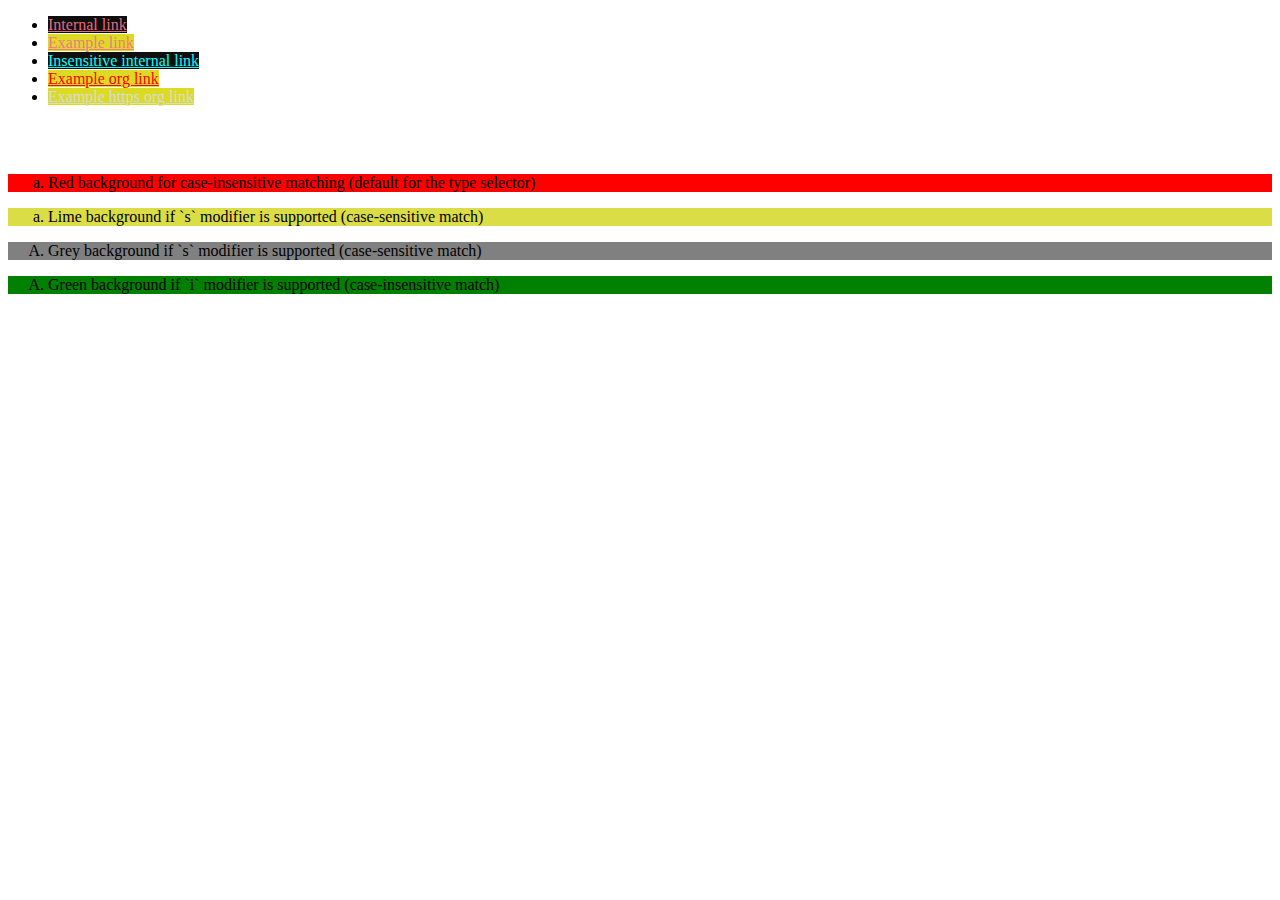
<file: Html and css/index.html>
<!DOCTYPE html>
<html lang="en">
<head>
    <meta charset="UTF-8">
    <meta http-equiv="X-UA-Compatible" content="IE=edge">
    <meta name="viewport" content="width=device-width, initial-scale=1.0">
    <title>Document</title>
    <link rel="stylesheet" href="index.css"/>
</head>
<body>
    <ul>
        <li><a href="#internal">Internal link</a></li>
        <li><a href="http://example.com">Example link</a></li>
        <li><a href="#InSensitive">Insensitive internal link</a></li>
        <li><a href="http://example.org">Example org link</a></li>
        <li><a href="https://example.org">Example https org link</a></li>
      </ul>
      <br/>
      <br/>
      <ol type="A">
        <li>
          Red background for case-insensitive matching (default for the type selector)
        </li>
      </ol>
      <ol type="b">
        <li>Lime background if `s` modifier is supported (case-sensitive match)</li>
      </ol>
      <ol type="D">
        <li>Grey background if `s` modifier is supported (case-sensitive match)</li>
      </ol>
      <ol type="C">
        <li>
          Green background if `i` modifier is supported (case-insensitive match)
        </li>
      </ol>
      
</body>
</html>
</file>
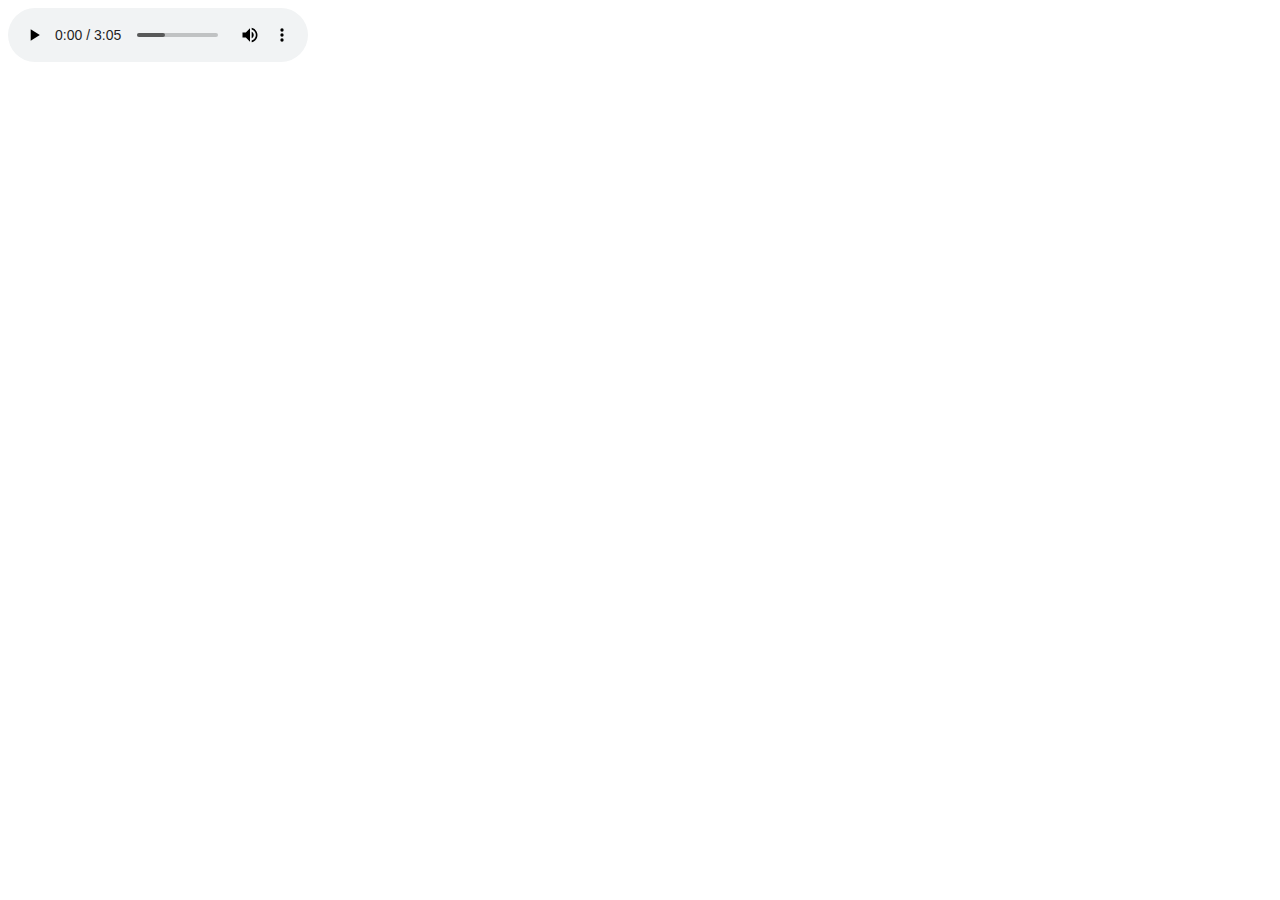
<file: Html and css/Audio.html>
<!DOCTYPE html>
<html lang="en">
<head>
    <meta charset="UTF-8">
    <meta http-equiv="X-UA-Compatible" content="IE=edge">
    <meta name="viewport" content="width=device-width, initial-scale=1.0">
    <title>Document</title>
</head>
<body>
    <audio controls autoplay>
        <source src="music.mp3" type="audio/mp3">
    </audio>
</body>
</html>
</file>
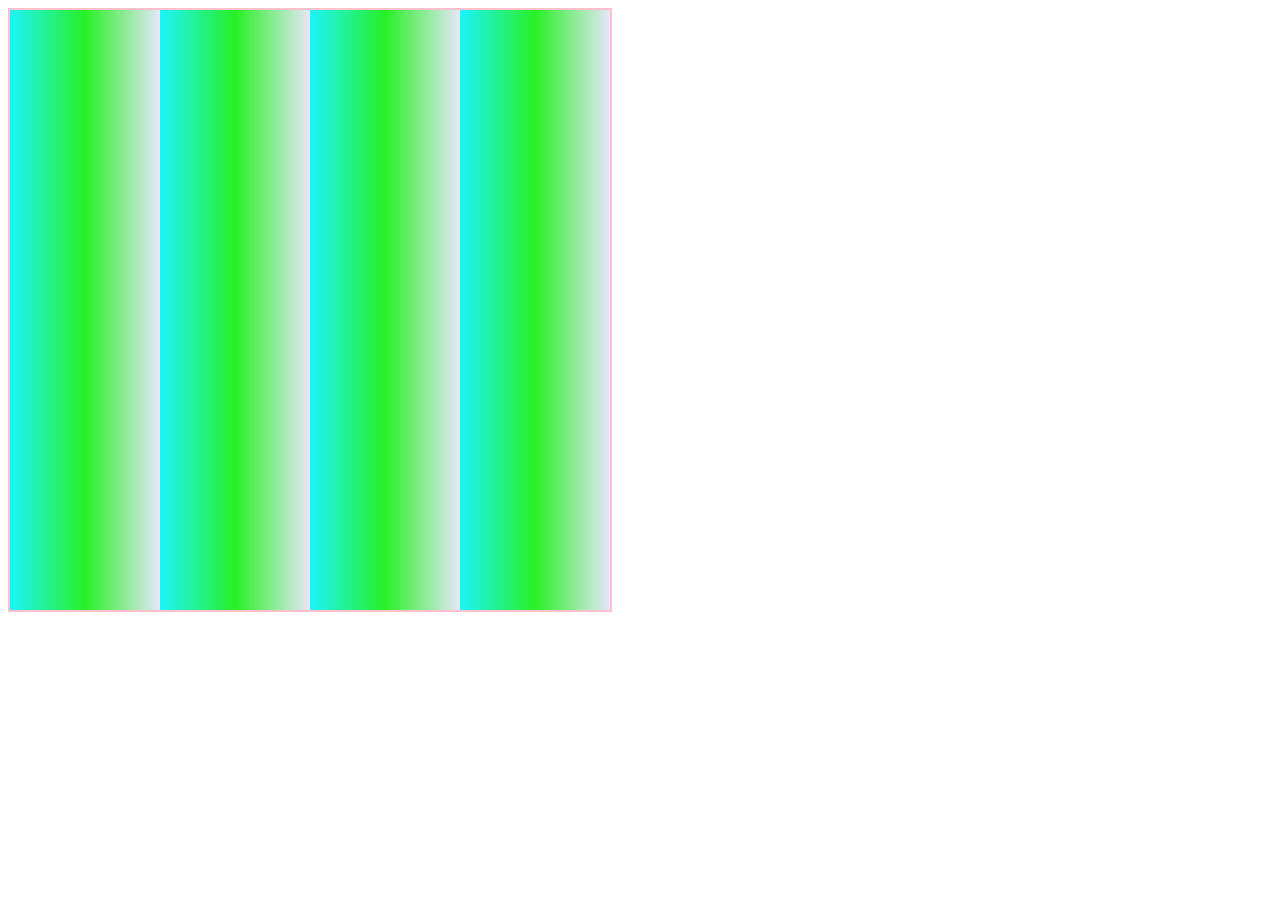
<file: Html and css/background image.html>
<!DOCTYPE html>
<html lang="en">
<head>
    <meta charset="UTF-8">
    <meta http-equiv="X-UA-Compatible" content="IE=edge">
    <meta name="viewport" content="width=device-width, initial-scale=1.0">
    <title> background-image</title>
    <style>
.tiledBackground {
  background-image: url(https://www.mozilla.org/media/img/logos/firefox/logo-quantum.9c5e96634f92.png),
  linear-gradient(to left,lavender,rgb(40, 240, 37),rgb(29, 243, 250));
  background-size: 150px;
  width: 600px;
  height: 600px;
  border: 2px solid;
  color: pink;
  
}
</style>
</head>

<body>
    <div class="tiledBackground"></div>
</body>
</html>
</file>
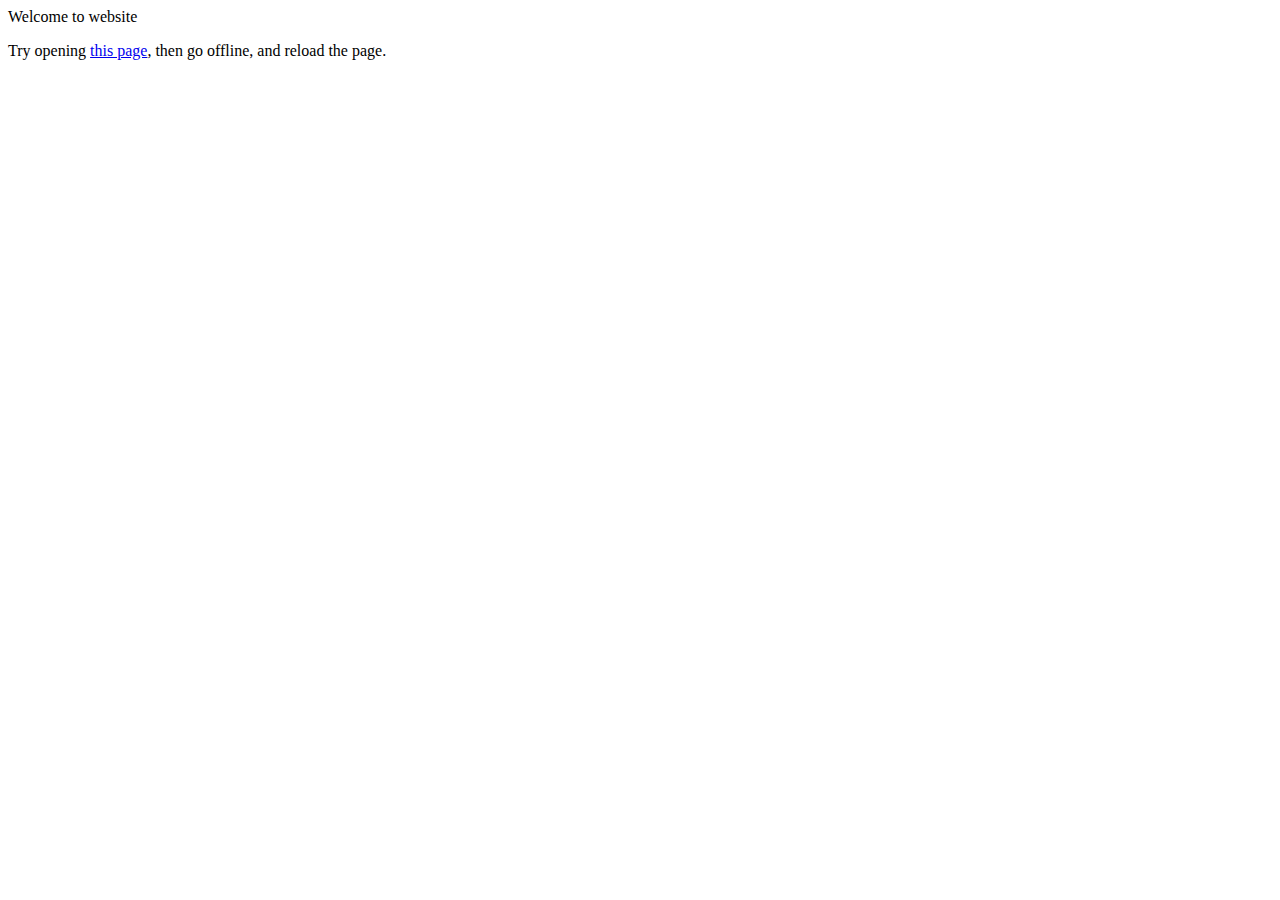
<file: Html and css/page.html>
<!DOCTYPE html>
<html manifest="demo.appcache">
<head>
    <meta charset="UTF-8">
    <meta http-equiv="X-UA-Compatible" content="IE=edge">
    <meta name="viewport" content="width=device-width, initial-scale=1.0">
    <title>Document</title>
</head>
<body>
    Welcome to website
    <p>
      Try opening 
      <a href="page1.html">this page</a>,
      then go offline, and reload the page. </p>
</body>
</html>
</file>
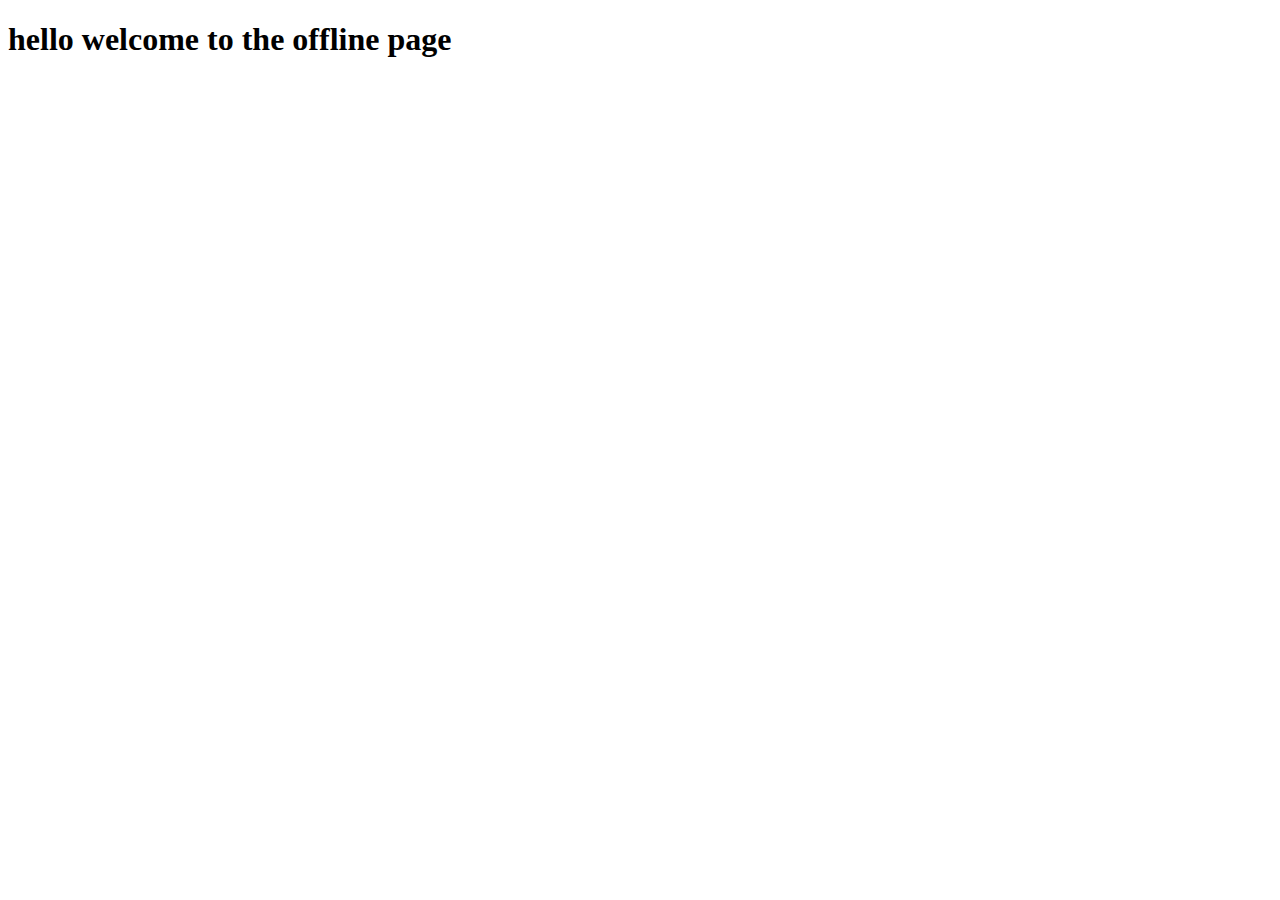
<file: Html and css/page1.html>
<!DOCTYPE html>
<html manifest="demo.appcache">
<head>
    <meta charset="UTF-8">
    <meta http-equiv="X-UA-Compatible" content="IE=edge">
    <meta name="viewport" content="width=device-width, initial-scale=1.0">
    <title>Document</title>
</head>
<body>
    <h1>hello welcome to the offline page</h1>
</body>
</html>
</file>
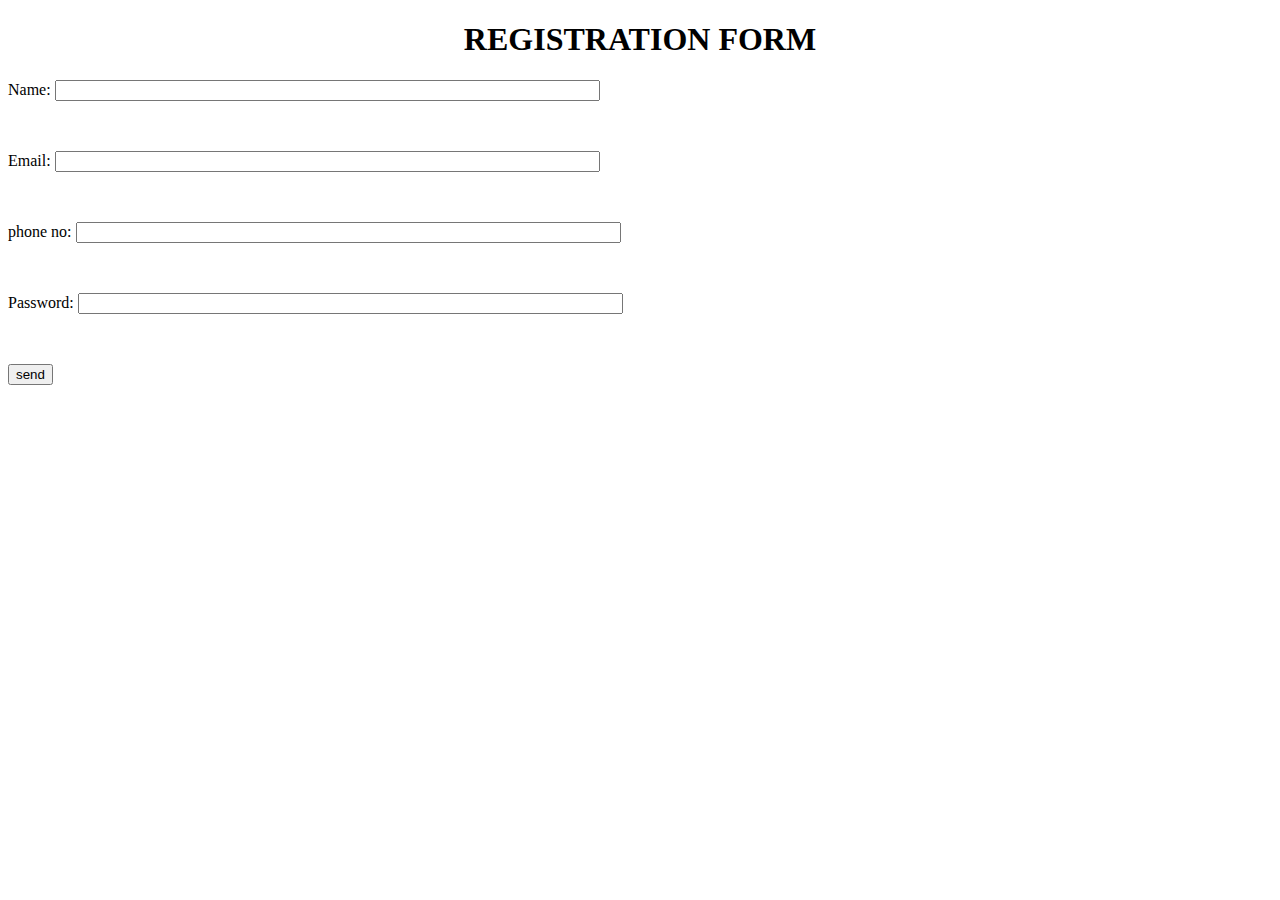
<file: Html and css/pattern.html>
<!DOCTYPE html>
<html lang="en">
<head>
    <meta charset="UTF-8">
    <meta http-equiv="X-UA-Compatible" content="IE=edge">
    <meta name="viewport" content="width=device-width, initial-scale=1.0">
    <title>Document</title>
</head>
<body>
    <h1 style="text-align: center;">REGISTRATION FORM</h1>
    
    <form name="RegForm" onsubmit="return submitted" method="post">
         
<p>Name: <input type="text" size="65" name="Name" required/></p><br />
         
<p>Email: <input type="text" size="65" name="email" required /></p><br />
         
<p>phone no: <input type="text" size="65" name="number" required/></p><br />
         
<p>Password: <input type="text" size="65" name="Password" required/></p> <br />
        
<p> <input type="submit" value="send" name="Submit" /></p>
</form>   
</body>
</html>
</file>
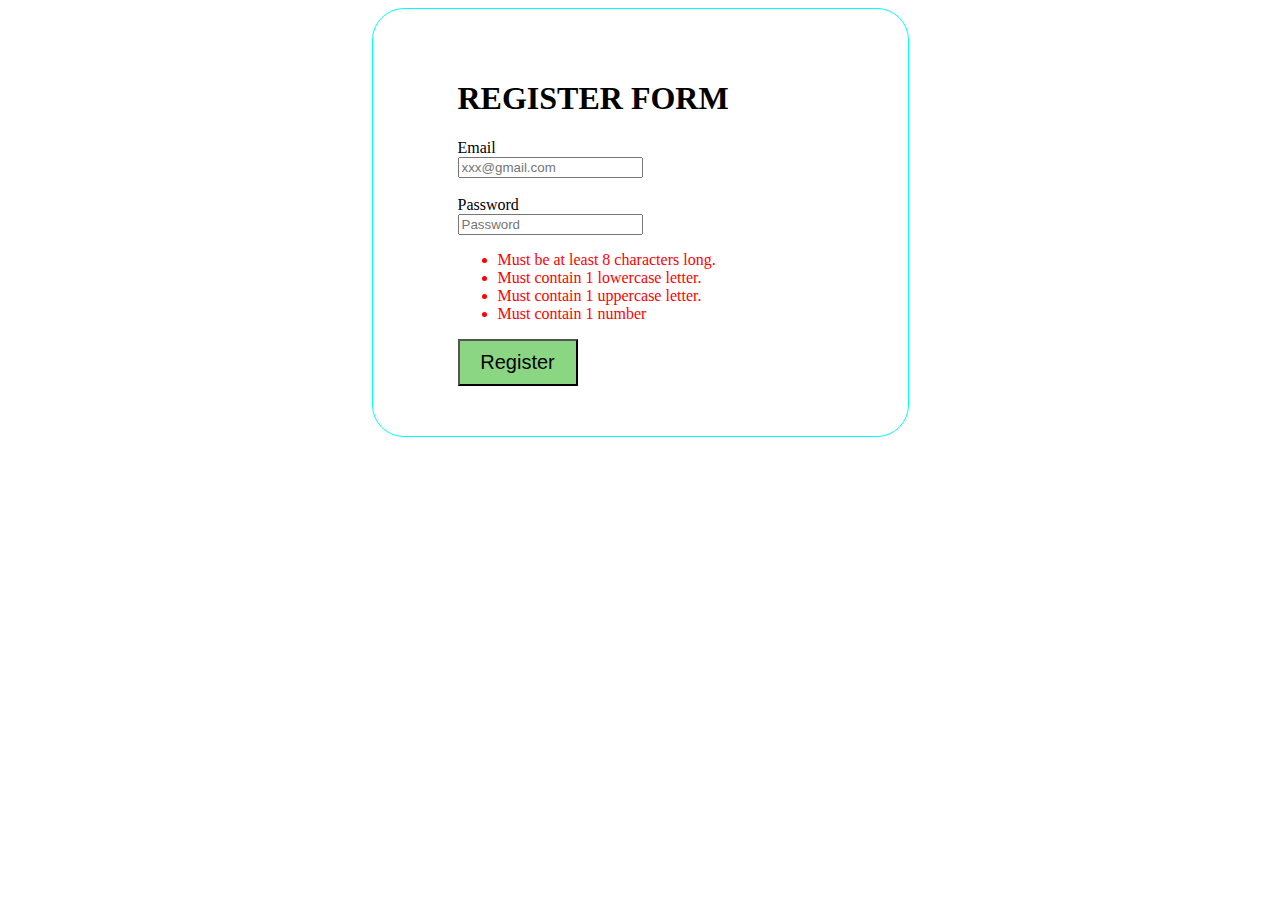
<file: Html and css/Register.html>
<!DOCTYPE html>
<html lang="en">
<head>
    <meta charset="UTF-8">
    <meta http-equiv="X-UA-Compatible" content="IE=edge">
    <meta name="viewport" content="width=device-width, initial-scale=1.0">
    <title>Document</title>
    <link rel="stylesheet" href="Register.css"/>
    <!--Local storage and regex validation-->
<script>
    function store(){

        var name = document.getElementById('name');
        var pw = document.getElementById('pw');
        var lowerCaseLetters = /[a-z]/g;
        var upperCaseLetters = /[A-Z]/g;
        var numbers = /[0-9]/g;
    
        if(name.value.length == 0)
        {
            alert('Please fill in email');
        }
        else if(pw.value.length == 0)
        {
            alert('Please fill in password');
    
        }
        else if(name.value.length == 0 && pw.value.length == 0)
        {
            alert('Please fill in email and password');
    
        }
        else if(pw.value.length > 8)
        {
            alert('Max of 8 characters');
        }
        else if(!pw.value.match(numbers))
        {
            alert('please add 1 number atleast');
        }
        else if(!pw.value.match(upperCaseLetters))
        {
            alert('please add 1 uppercase letter');
        }
        else if(!pw.value.match(lowerCaseLetters))
        {
            alert('please add 1 lovercase letter');
        }
        
        else
        {
            localStorage.setItem('name', name.value);
            localStorage.setItem('pw', pw.value);
            alert('Your account has been created');
        }
    }
</script>
 
</head>
<body>
    <div class="login">
    <form name='form-register'>

        <h1>REGISTER FORM</h1>

        <label for="name">Email</label><br/>
        <input id="name" type="email" placeholder="xxx@gmail.com" required><br/><br/>

        <label for="pw">Password</label><br/>
        <input id="pw" type="password" placeholder="Password" required>

        <ul class="length">
            <li class="length">Must be at least 8 characters long.</li>
            <li class="lowercase">Must contain 1 lowercase letter.</li>
            <li class="uppercase">Must contain 1 uppercase letter.</li>
            <li class="number">Must contain 1 number </li>
        </ul>
        <input id="register" type="button" value="Register" onclick="store()">

    </form>
</div>
</body>
</html>
</file>
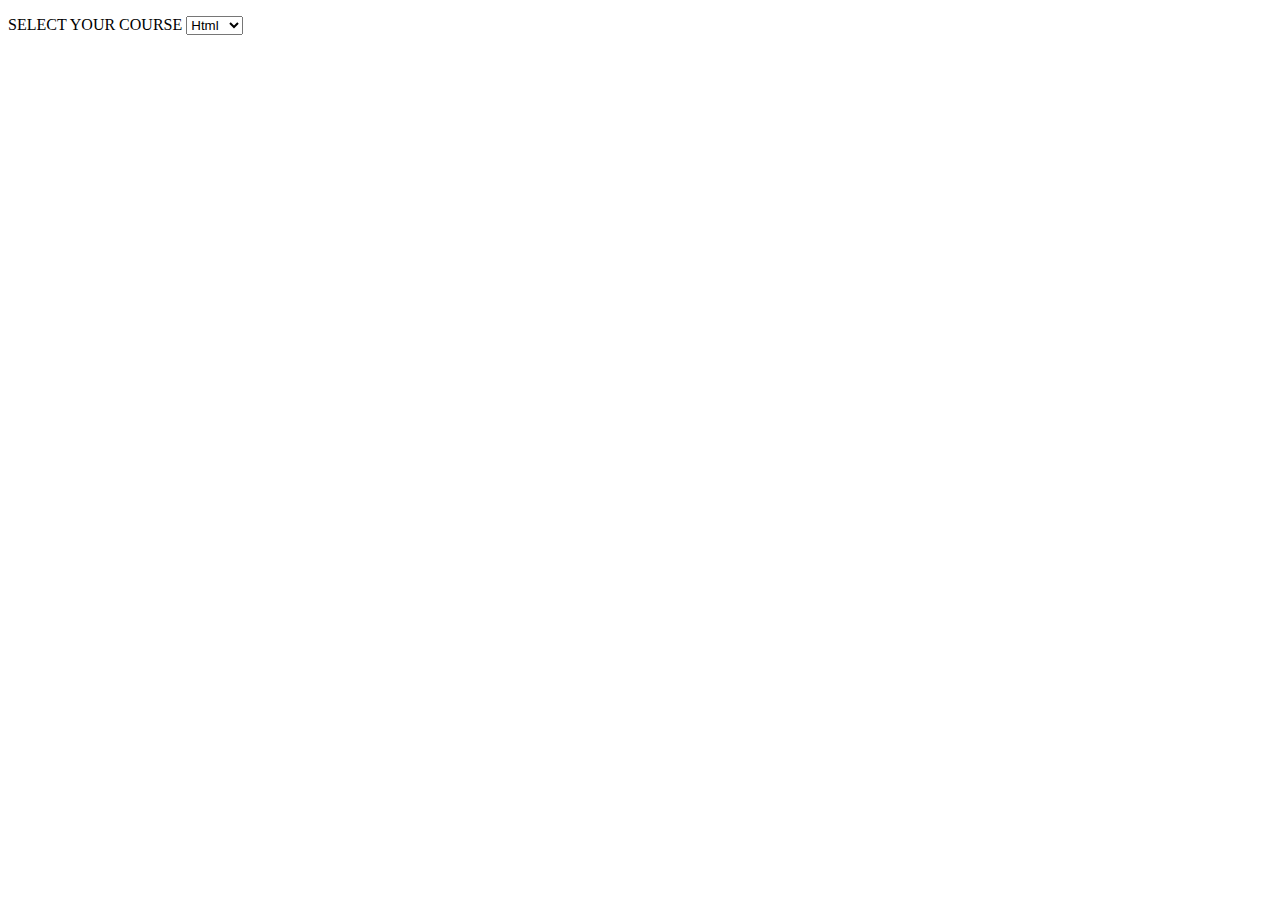
<file: Html and css/select.html>
<!DOCTYPE html>
<html lang="en">
<head>
    <meta charset="UTF-8">
    <meta http-equiv="X-UA-Compatible" content="IE=edge">
    <meta name="viewport" content="width=device-width, initial-scale=1.0">
    <title>Document</title>
</head>
<body>
    <p>SELECT YOUR COURSE
    <select type="text" name="courses">
     <option>Html</option>
     <option>css</option>
     <option>JS</option>
     <option>ES6</option>
     <option>React</option>
    </select>
</p>

</body>
</html>
</file>
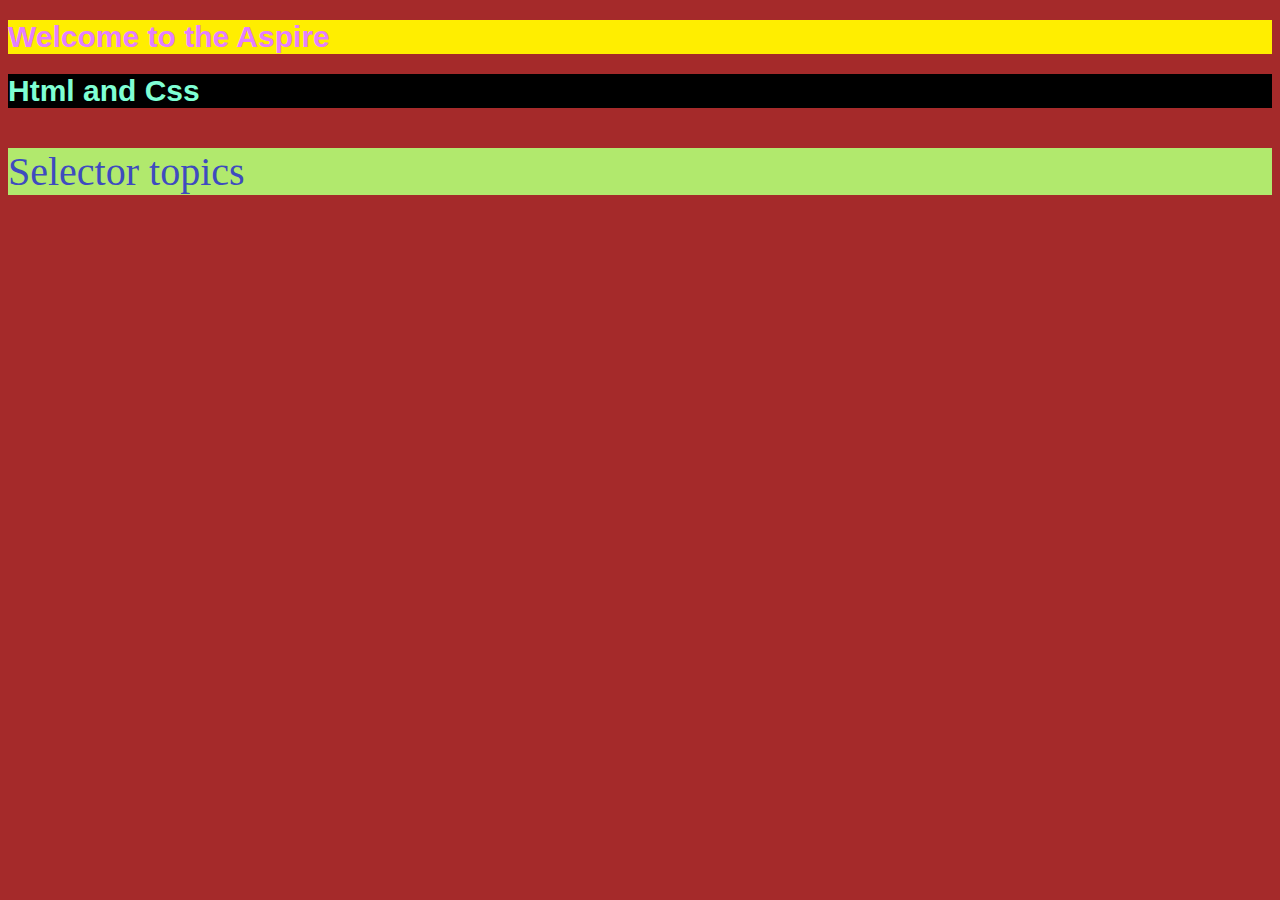
<file: Html and css/selector.html>
<!DOCTYPE html>
<html lang="en">
<head>
    <meta charset="UTF-8">
    <meta http-equiv="X-UA-Compatible" content="IE=edge">
    <meta name="viewport" content="width=device-width, initial-scale=1.0">
    <link rel="stylesheet" href="selector.css"/>
</head>
<body>

    <h1 class="h1">Welcome to the Aspire</h1> 

    <h1>Html and Css</h1>

    <p id="para">Selector topics</p>
</body>
</html>
</file>
<file: Html and css/index.css>
a {
    color: #f2708cf3;
  }
  
  /* Internal links, beginning with "#" */
  a[href^="#"] {
    background-color: rgb(14, 15, 14);
  }
  
  /* Links with "example" anywhere in the URL */
  a[href*="example"] {
    background-color: rgb(221, 218, 36);
  }
  
  /* Links with "insensitive" anywhere in the URL,
     regardless of capitalization */
  a[href*="insensitive" i] {
    color: cyan;
  }
  
  /* Links with "cAsE" anywhere in the URL,
  with matching capitalization */
  a[href*="cAsE" s] {
    color: rgb(17, 12, 14);
  }
  
  /* Links that end in ".org" */
  a[href$=".org"] {
    color: red;
  }
  
  /* Links that start with "https" and end in ".org" */
  a[href^="https"][href$=".org"] {
    color: rgb(214, 221, 215);
  }
  /* Case-sensitivity depends on document language */
ol[type="a"] {
    list-style-type: lower-alpha;
    background: red;
  }
  
  ol[type="b"] {
    list-style-type: lower-alpha;
    background: rgb(219, 221, 70);
  }
  
  ol[type="D"] {
    list-style-type: upper-alpha;
    background: grey;
  }
  
  ol[type="c" i] {
    list-style-type: upper-alpha;
    background: green;
  }
</file>
<file: Html and css/Register.css>
.length
{
    color:red
}

#register
{
font-size: 20px;
color:rgb(4, 2, 5);
background-color: rgb(139, 214, 130);
padding:10px;
width:120px;
}

label{
    display:inline-block;
    text-align: center;
    width: 90 px;
}

input:valid{
    background-color: antiquewhite;
    color:green;
}
.length:valid{
    color:aliceblue;
    display: block;
}
a[title] {
    color: purple;
  }

form
{
display:block;
padding: 50px 50px 50px 85px;
margin: auto;
width:400px;
border: 1px solid;
border-radius: 2em;
border-color: aqua;
  }
</file>
<file: Html and css/selector.css>
h1
{
    color:aquamarine;
    background-color: black;
    font-size: 30px;
    font-family: Arial, Helvetica, sans-serif;
}


#para
{
    color:rgb(62, 75, 191);
    background-color: rgb(177, 233, 109);
    font-size: 40px;
    font-family:'Times New Roman', Times, serif;
}



.h1
{
    color:rgb(227, 127, 255);
    background-color: rgb(255, 238, 0);
    font-size: 30px;
    font-family: Arial, Helvetica, sans-serif;
}

*{
    background-color: brown;
}
</file>
